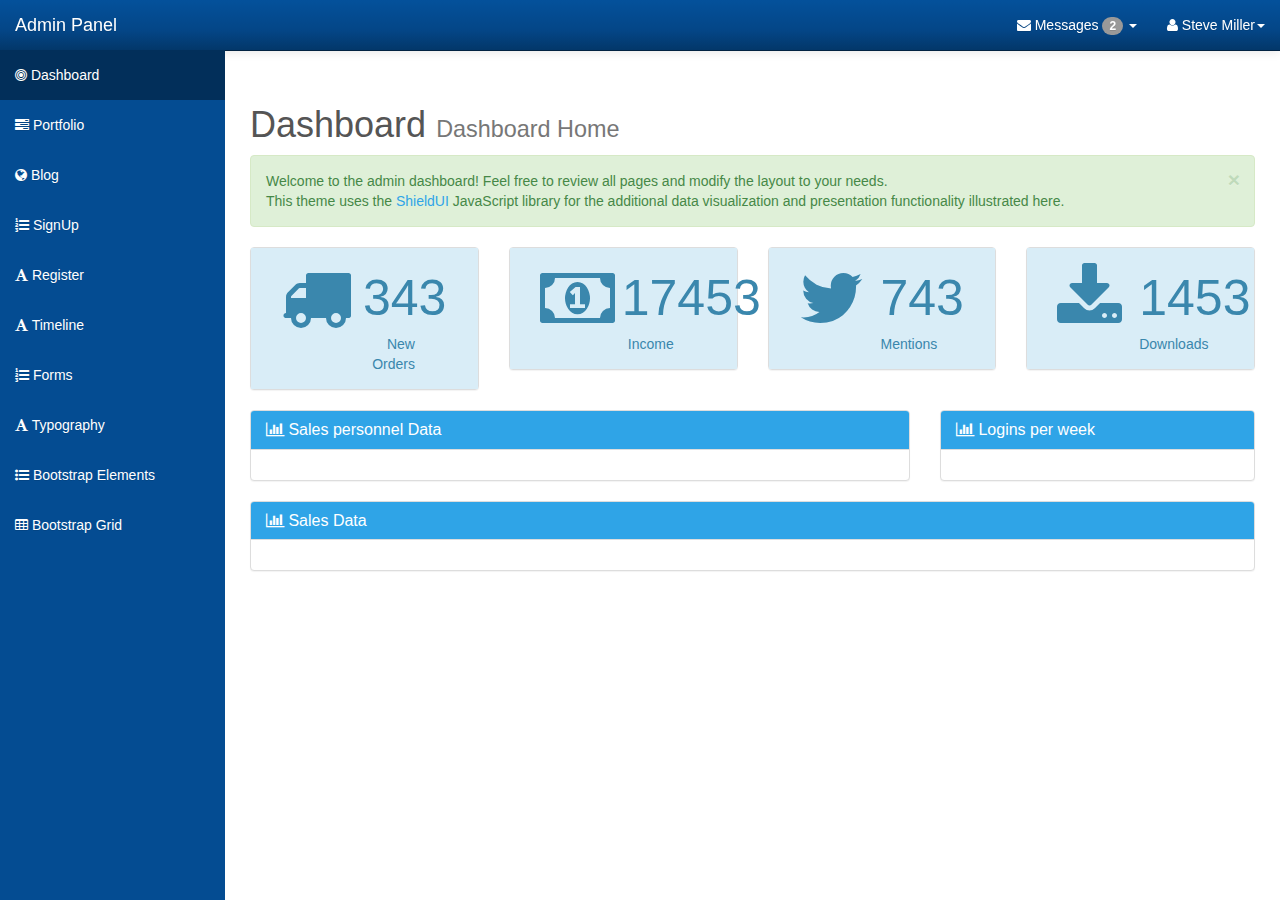
<file: final/Theme-DeepBlueAdmin/index.html>
<!DOCTYPE html>
<html lang="en">
<head>
    <meta charset="utf-8">
    <meta name="viewport" content="width=device-width, initial-scale=1.0">
    <title>Dashboard - Deep Blue Admin</title>

    <link rel="stylesheet" type="text/css" href="bootstrap/css/bootstrap.min.css" />
    <link rel="stylesheet" type="text/css" href="font-awesome/css/font-awesome.min.css" />
    <link rel="stylesheet" type="text/css" href="css/local.css" />

    <script type="text/javascript" src="js/jquery-1.10.2.min.js"></script>
    <script type="text/javascript" src="bootstrap/js/bootstrap.min.js"></script>

    <!-- you need to include the shieldui css and js assets in order for the charts to work -->
    <link rel="stylesheet" type="text/css" href="http://www.shieldui.com/shared/components/latest/css/light-bootstrap/all.min.css" />
    <script type="text/javascript" src="http://www.shieldui.com/shared/components/latest/js/shieldui-all.min.js"></script>
    <script type="text/javascript" src="http://www.prepbootstrap.com/Content/js/gridData.js"></script>
</head>
<body>
    <div id="wrapper">
        <nav class="navbar navbar-inverse navbar-fixed-top" role="navigation">
            <div class="navbar-header">
                <button type="button" class="navbar-toggle" data-toggle="collapse" data-target=".navbar-ex1-collapse">
                    <span class="sr-only">Toggle navigation</span>
                    <span class="icon-bar"></span>
                    <span class="icon-bar"></span>
                    <span class="icon-bar"></span>
                </button>
                <a class="navbar-brand" href="index.html">Admin Panel</a>
            </div>
            <div class="collapse navbar-collapse navbar-ex1-collapse">
                <ul class="nav navbar-nav side-nav">
                    <li class="active"><a href="index.html"><i class="fa fa-bullseye"></i> Dashboard</a></li>
                    <li><a href="portfolio.html"><i class="fa fa-tasks"></i> Portfolio</a></li>
                    <li><a href="forms.html"><i class="fa fa-globe"></i> Blog</a></li>
                    <li><a href="signup.html"><i class="fa fa-list-ol"></i> SignUp</a></li>
                    <li><a href="register.html"><i class="fa fa-font"></i> Register</a></li>
                    <li><a href="forms.html"><i class="fa fa-font"></i> Timeline</a></li>
                    <li><a href="forms.html"><i class="fa fa-list-ol"></i> Forms</a></li>
                    <li><a href="forms.html"><i class="fa fa-font"></i> Typography</a></li>
                    <li><a href="bootstrap-elements.html"><i class="fa fa-list-ul"></i> Bootstrap Elements</a></li>
                    <li><a href="bootstrap-grid.html"><i class="fa fa-table"></i> Bootstrap Grid</a></li>
                </ul>
                <ul class="nav navbar-nav navbar-right navbar-user">
                    <li class="dropdown messages-dropdown">
                        <a href="#" class="dropdown-toggle" data-toggle="dropdown"><i class="fa fa-envelope"></i> Messages <span class="badge">2</span> <b class="caret"></b></a>
                        <ul class="dropdown-menu">
                            <li class="dropdown-header">2 New Messages</li>
                            <li class="message-preview">
                                <a href="#">
                                    <span class="avatar"><i class="fa fa-bell"></i></span>
                                    <span class="message">Security alert</span>
                                </a>
                            </li>
                            <li class="divider"></li>
                            <li class="message-preview">
                                <a href="#">
                                    <span class="avatar"><i class="fa fa-bell"></i></span>
                                    <span class="message">Security alert</span>
                                </a>
                            </li>
                            <li class="divider"></li>
                            <li><a href="#">Go to Inbox <span class="badge">2</span></a></li>
                        </ul>
                    </li>
                     <li class="dropdown user-dropdown">
                        <a href="#" class="dropdown-toggle" data-toggle="dropdown"><i class="fa fa-user"></i> Steve Miller<b class="caret"></b></a>
                        <ul class="dropdown-menu">
                            <li><a href="#"><i class="fa fa-user"></i> Profile</a></li>
                            <li><a href="#"><i class="fa fa-gear"></i> Settings</a></li>
                            <li class="divider"></li>
                            <li><a href="#"><i class="fa fa-power-off"></i> Log Out</a></li>
                        </ul>
                    </li>
                </ul>
            </div>
        </nav>

        <div id="page-wrapper">
            <div class="row">
                <div class="col-lg-12">
                    <h1>Dashboard <small>Dashboard Home</small></h1>
                    <div class="alert alert-success alert-dismissable">
                        <button type="button" class="close" data-dismiss="alert" aria-hidden="true">&times;</button>
                        Welcome to the admin dashboard! Feel free to review all pages and modify the layout to your needs. 
                        <br />
                        This theme uses the <a href="https://www.shieldui.com">ShieldUI</a> JavaScript library for the 
                        additional data visualization and presentation functionality illustrated here.
                    </div>
                </div>
            </div>
            <div class="row">
                <div class="col-lg-3">
                    <div class="panel panel-default ">
                        <div class="panel-body alert-info">
                            <div class="col-xs-5">
                                <i class="fa fa-truck fa-5x"></i>
                            </div>
                            <div class="col-xs-5 text-right">
                                <p class="alerts-heading">343</p>
                                <p class="alerts-text">New Orders</p>
                            </div>
                        </div>
                    </div>
                </div>
                <div class="col-lg-3">
                    <div class="panel panel-default ">
                        <div class="panel-body alert-info">
                            <div class="col-xs-5">
                                <i class="fa fa-money fa-5x"></i>
                            </div>
                            <div class="col-xs-5 text-right">
                                <p class="alerts-heading">17453</p>
                                <p class="alerts-text">Income</p>
                            </div>
                        </div>
                    </div>
                </div>
                <div class="col-lg-3">
                    <div class="panel panel-default ">
                        <div class="panel-body alert-info">
                            <div class="col-xs-5">
                                <i class="fa fa-twitter fa-5x"></i>
                            </div>
                            <div class="col-xs-5 text-right">
                                <p class="alerts-heading">743</p>
                                <p class="alerts-text">Mentions</p>
                            </div>
                        </div>
                    </div>
                </div>
                <div class="col-lg-3">
                    <div class="panel panel-default ">
                        <div class="panel-body alert-info">
                            <div class="col-xs-5">
                                <i class="fa fa-download fa-5x"></i>
                            </div>
                            <div class="col-xs-5 text-right">
                                <p class="alerts-heading">1453</p>
                                <p class="alerts-text">Downloads</p>
                            </div>
                        </div>
                    </div>
                </div>
            </div>

            <div class="row">
                <div class="col-lg-8">
                    <div class="panel panel-primary">
                        <div class="panel-heading">
                            <h3 class="panel-title"><i class="fa fa-bar-chart-o"></i> Sales personnel Data</h3>
                        </div>
                        <div class="panel-body">
                            <div id="shieldui-grid1"></div>
                        </div>
                    </div>
                </div>
                <div class="col-lg-4">
                    <div class="panel panel-primary">
                        <div class="panel-heading">
                            <h3 class="panel-title"><i class="fa fa-bar-chart-o"></i> Logins per week</h3>
                        </div>
                        <div class="panel-body">
                            <div id="shieldui-chart2"></div>
                        </div>
                    </div>
                </div>
            </div>

            <div class="row">
                <div class="col-lg-12">
                    <div class="panel panel-primary">
                        <div class="panel-heading">
                            <h3 class="panel-title"><i class="fa fa-bar-chart-o"></i> Sales Data</h3>
                        </div>
                        <div class="panel-body">
                            <div id="shieldui-chart3"></div>
                        </div>
                    </div>
                </div>
            </div>
        </div>
    </div>
    <!-- /#wrapper -->

    <script type="text/javascript">
        jQuery(function ($) {
            var performance = [12, 43, 34, 22, 12, 33, 4, 17, 22, 34, 54, 67],
                visits = [123, 323, 143, 132, 274, 223, 143, 156, 223, 223],
                budget = [23, 19, 11, 34, 42, 52, 35, 22, 37, 45, 55, 57],
                sales = [11, 9, 31, 34, 42, 52, 35, 22, 37, 45, 55, 57],
                targets = [17, 19, 5, 4, 62, 62, 75, 12, 47, 55, 65, 67],
                avrg = [117, 119, 95, 114, 162, 162, 175, 112, 147, 155, 265, 167];

            $("#shieldui-chart1").shieldChart({
                primaryHeader: {
                    text: "Visitors"
                },
                exportOptions: {
                    image: false,
                    print: false
                },
                dataSeries: [{
                    seriesType: "area",
                    collectionAlias: "Q Data",
                    data: performance
                }]
            });

            $("#shieldui-chart2").shieldChart({
                primaryHeader: {
                    text: "Login Data"
                },
                exportOptions: {
                    image: false,
                    print: false
                },
                dataSeries: [
                    {
                        seriesType: "polarbar",
                        collectionAlias: "Logins",
                        data: visits
                    },
                    {
                        seriesType: "polarbar",
                        collectionAlias: "Avg Visit Duration",
                        data: avrg
                    }
                ]
            });

            $("#shieldui-chart3").shieldChart({
                primaryHeader: {
                    text: "Sales Data"
                },
                dataSeries: [
                    {
                        seriesType: "bar",
                        collectionAlias: "Budget",
                        data: budget
                    },
                    {
                        seriesType: "bar",
                        collectionAlias: "Sales",
                        data: sales
                    },
                    {
                        seriesType: "spline",
                        collectionAlias: "Targets",
                        data: targets
                    }
                ]
            });

            $("#shieldui-grid1").shieldGrid({
                dataSource: {
                    data: gridData
                },
                sorting: {
                    multiple: true
                },
                paging: {
                    pageSize: 7,
                    pageLinksCount: 4
                },
                selection: {
                    type: "row",
                    multiple: true,
                    toggle: false
                },
                columns: [
                    { field: "id", width: "70px", title: "ID" },
                    { field: "name", title: "Person Name" },
                    { field: "company", title: "Company Name" },
                    { field: "email", title: "Email Address", width: "270px" }
                ]
            });
        });
    </script>
</body>
</html>
</file>
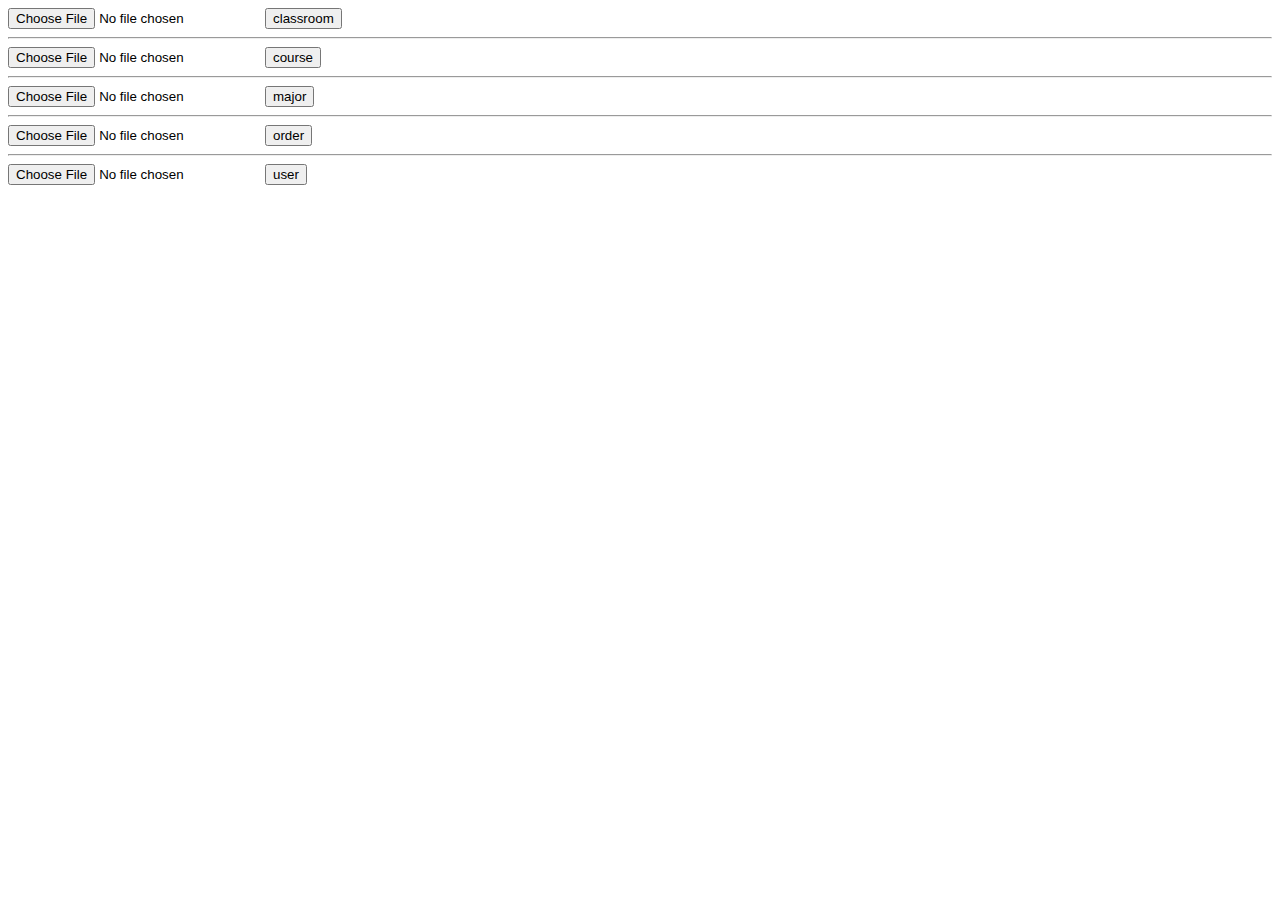
<file: Database_homework/admin/upload/index.html>
<!DOCTYPE html PUBLIC "-//W3C//DTD XHTML 1.0 Transitional//EN" "http://www.w3.org/TR/xhtml1/DTD/xhtml1-transitional.dtd">
<html xmlns="http://www.w3.org/1999/xhtml">
<head>
    <meta http-equiv="Content-Type" content="text/html; charset=utf-8" />
    <title></title>
    <meta name="keywords" content=" keywords" />
    <meta name="description" content="description" />
</head>
<body>
    <form method="post" action="upload.php" enctype="multipart/form-data">
    <input type="file" name="file" size="20" />
    <input type="submit" name="import" value="classroom" />
    </form>
<hr>
    <form method="post" action="upload.php" enctype="multipart/form-data">
    <input type="file" name="file" size="20" />
    <input type="submit" name="import" value="course" />
    </form>
<hr>
    <form method="post" action="upload.php" enctype="multipart/form-data">
    <input type="file" name="file" size="20" />
    <input type="submit" name="import" value="major" />
    </form>
<hr>
    <form method="post" action="upload.php" enctype="multipart/form-data">
    <input type="file" name="file" size="20" />
    <input type="submit" name="import" value="order" />
    </form>
<hr>
    <form method="post" action="upload.php" enctype="multipart/form-data">
    <input type="file" name="file" size="20" />
    <input type="submit" name="import" value="user" />
    </form>
</body>
</html>
</file>
<file: final/Theme-DeepBlueAdmin/css/local.css>
﻿/* Deep Blue Admin Bootstrap Theme by PrepBootstrap - http://www.prepbootstrap.com */
body {
  margin-top: 70px;
}
#wrapper {
  padding-left: 0;
}
#page-wrapper {
  width: 100%;
  padding: 5px 15px;
}

.sui-cell {
    font-family: "Helvetica Neue", Helvetica, Arial, sans-serif;
}

body {
  font-family: "Helvetica Neue", Helvetica, Arial, sans-serif;
  font-size: 14px;
  line-height: 1.42857143;
  color: #555555;
  background-color: #ffffff;
}
.text-muted {
  color: #999999;
}
.text-primary {
  color: #2fa4e7;
}
a.text-primary:hover {
  color: #178acc;
}
.text-success {
  color: #468847;
}
a.text-success:hover {
  color: #356635;
}
.text-info {
  color: #3a87ad;
}
a.text-info:hover {
  color: #2d6987;
}
.text-warning {
  color: #c09853;
}
a.text-warning:hover {
  color: #a47e3c;
}
.text-danger {
  color: #b94a48;
}
a.text-danger:hover {
  color: #953b39;
}
.bg-primary {
  color: #fff;
  background-color: #2fa4e7;
}
a.bg-primary:hover {
  background-color: #178acc;
}

.has-success .help-block,
.has-success .control-label,
.has-success .radio,
.has-success .checkbox,
.has-success .radio-inline,
.has-success .checkbox-inline {
  color: #468847;
}
.has-success .form-control {
  border-color: #468847;
  -webkit-box-shadow: inset 0 1px 1px rgba(0, 0, 0, 0.075);
  box-shadow: inset 0 1px 1px rgba(0, 0, 0, 0.075);
}
.has-success .form-control:focus {
  border-color: #356635;
  -webkit-box-shadow: inset 0 1px 1px rgba(0, 0, 0, 0.075), 0 0 6px #7aba7b;
  box-shadow: inset 0 1px 1px rgba(0, 0, 0, 0.075), 0 0 6px #7aba7b;
}
.has-success .input-group-addon {
  color: #468847;
  border-color: #468847;
  background-color: #dff0d8;
}
.has-success .form-control-feedback {
  color: #468847;
}

.has-warning .help-block,
.has-warning .control-label,
.has-warning .radio,
.has-warning .checkbox,
.has-warning .radio-inline,
.has-warning .checkbox-inline {
  color: #c09853;
}
.has-warning .form-control {
  border-color: #c09853;
  -webkit-box-shadow: inset 0 1px 1px rgba(0, 0, 0, 0.075);
  box-shadow: inset 0 1px 1px rgba(0, 0, 0, 0.075);
}
.has-warning .form-control:focus {
  border-color: #a47e3c;
  -webkit-box-shadow: inset 0 1px 1px rgba(0, 0, 0, 0.075), 0 0 6px #dbc59e;
  box-shadow: inset 0 1px 1px rgba(0, 0, 0, 0.075), 0 0 6px #dbc59e;
}
.has-warning .input-group-addon {
  color: #c09853;
  border-color: #c09853;
  background-color: #fcf8e3;
}
.has-warning .form-control-feedback {
  color: #c09853;
}
.has-error .help-block,
.has-error .control-label,
.has-error .radio,
.has-error .checkbox,
.has-error .radio-inline,
.has-error .checkbox-inline {
  color: #b94a48;
}
.has-error .form-control {
  border-color: #b94a48;
  -webkit-box-shadow: inset 0 1px 1px rgba(0, 0, 0, 0.075);
  box-shadow: inset 0 1px 1px rgba(0, 0, 0, 0.075);
}
.has-error .form-control:focus {
  border-color: #953b39;
  -webkit-box-shadow: inset 0 1px 1px rgba(0, 0, 0, 0.075), 0 0 6px #d59392;
  box-shadow: inset 0 1px 1px rgba(0, 0, 0, 0.075), 0 0 6px #d59392;
}
.has-error .input-group-addon {
  color: #b94a48;
  border-color: #b94a48;
  background-color: #f2dede;
}
.has-error .form-control-feedback {
  color: #b94a48;
}
.form-control-static {
  margin-bottom: 0;
}
.help-block {
  display: block;
  margin-top: 5px;
  margin-bottom: 10px;
  color: #959595;
}
.btn {
  display: inline-block;
  margin-bottom: 0;
  font-weight: normal;
  text-align: center;
  vertical-align: middle;
  cursor: pointer;
  background-image: none;
  border: 1px solid transparent;
  white-space: nowrap;
  padding: 8px 12px;
  font-size: 14px;
  line-height: 1.42857143;
  border-radius: 4px;
  -webkit-user-select: none;
  -moz-user-select: none;
  -ms-user-select: none;
  user-select: none;
}
.btn:hover,
.btn:focus {
  color: #555555;
  text-decoration: none;
}
.btn:active,
.btn.active {
  outline: 0;
  background-image: none;
  -webkit-box-shadow: inset 0 3px 5px rgba(0, 0, 0, 0.125);
  box-shadow: inset 0 3px 5px rgba(0, 0, 0, 0.125);
}
.btn.disabled,
.btn[disabled],
fieldset[disabled] .btn {
  cursor: not-allowed;
  pointer-events: none;
  opacity: 0.65;
  filter: alpha(opacity=65);
  -webkit-box-shadow: none;
  box-shadow: none;
}
.btn-default {
  color: #555555;
  background-color: #ffffff;
  border-color: rgba(0, 0, 0, 0.1);
}
.btn-default:hover,
.btn-default:focus,
.btn-default:active,
.btn-default.active,
.open .dropdown-toggle.btn-default {
  color: #555555;
  background-color: #ebebeb;
  border-color: rgba(0, 0, 0, 0.1);
}
.btn-primary {
  color: #ffffff;
  background-color: #2fa4e7;
  border-color: #2fa4e7;
}
.btn-primary.disabled,
.btn-primary[disabled],
fieldset[disabled] .btn-primary,
.btn-primary.disabled:hover,
.btn-primary[disabled]:hover,
fieldset[disabled] .btn-primary:hover,
.btn-primary.disabled:focus,
.btn-primary[disabled]:focus,
fieldset[disabled] .btn-primary:focus,
.btn-primary.disabled:active,
.btn-primary[disabled]:active,
fieldset[disabled] .btn-primary:active,
.btn-primary.disabled.active,
.btn-primary[disabled].active,
fieldset[disabled] .btn-primary.active {
  background-color: #2fa4e7;
  border-color: #2fa4e7;
}
.btn-primary .badge {
  color: #2fa4e7;
  background-color: #ffffff;
}
.btn-success {
  color: #ffffff;
  background-color: #73a839;
  border-color: #73a839;
}
.btn-success:hover,
.btn-success:focus,
.btn-success:active,
.btn-success.active,
.open .dropdown-toggle.btn-success {
  color: #ffffff;
  background-color: #5e8a2f;
  border-color: #547a29;
}
.btn-success.disabled,
.btn-success[disabled],
fieldset[disabled] .btn-success,
.btn-success.disabled:hover,
.btn-success[disabled]:hover,
fieldset[disabled] .btn-success:hover,
.btn-success.disabled:focus,
.btn-success[disabled]:focus,
fieldset[disabled] .btn-success:focus,
.btn-success.disabled:active,
.btn-success[disabled]:active,
fieldset[disabled] .btn-success:active,
.btn-success.disabled.active,
.btn-success[disabled].active,
fieldset[disabled] .btn-success.active {
  background-color: #73a839;
  border-color: #73a839;
}
.btn-success .badge {
  color: #73a839;
  background-color: #ffffff;
}
.btn-info {
  color: #ffffff;
  background-color: #033c73;
  border-color: #033c73;
}
.btn-info:hover,
.btn-info:focus,
.btn-info:active,
.btn-info.active,
.open .dropdown-toggle.btn-info {
  color: #ffffff;
  background-color: #02274b;
  border-color: #011d37;
}
.btn-info:active,
.btn-info.active,
.open .dropdown-toggle.btn-info {
  background-image: none;
}
.btn-info.disabled,
.btn-info[disabled],
fieldset[disabled] .btn-info,
.btn-info.disabled:hover,
.btn-info[disabled]:hover,
fieldset[disabled] .btn-info:hover,
.btn-info.disabled:focus,
.btn-info[disabled]:focus,
fieldset[disabled] .btn-info:focus,
.btn-info.disabled:active,
.btn-info[disabled]:active,
fieldset[disabled] .btn-info:active,
.btn-info.disabled.active,
.btn-info[disabled].active,
fieldset[disabled] .btn-info.active {
  background-color: #033c73;
  border-color: #033c73;
}
.btn-info .badge {
  color: #033c73;
  background-color: #ffffff;
}
.btn-warning {
  color: #ffffff;
  background-color: #dd5600;
  border-color: #dd5600;
}
.btn-warning:hover,
.btn-warning:focus,
.btn-warning:active,
.btn-warning.active,
.open .dropdown-toggle.btn-warning {
  color: #ffffff;
  background-color: #b44600;
  border-color: #a03e00;
}
.btn-warning:active,
.btn-warning.active,
.open .dropdown-toggle.btn-warning {
  background-image: none;
}
.btn-warning.disabled,
.btn-warning[disabled],
fieldset[disabled] .btn-warning,
.btn-warning.disabled:hover,
.btn-warning[disabled]:hover,
fieldset[disabled] .btn-warning:hover,
.btn-warning.disabled:focus,
.btn-warning[disabled]:focus,
fieldset[disabled] .btn-warning:focus,
.btn-warning.disabled:active,
.btn-warning[disabled]:active,
fieldset[disabled] .btn-warning:active,
.btn-warning.disabled.active,
.btn-warning[disabled].active,
fieldset[disabled] .btn-warning.active {
  background-color: #dd5600;
  border-color: #dd5600;
}
.btn-warning .badge {
  color: #dd5600;
  background-color: #ffffff;
}
.btn-danger {
  color: #ffffff;
  background-color: #c71c22;
  border-color: #c71c22;
}
.btn-danger:hover,
.btn-danger:focus,
.btn-danger:active,
.btn-danger.active,
.open .dropdown-toggle.btn-danger {
  color: #ffffff;
  background-color: #a3171c;
  border-color: #911419;
}
.btn-danger:active,
.btn-danger.active,
.open .dropdown-toggle.btn-danger {
  background-image: none;
}
.btn-danger.disabled,
.btn-danger[disabled],
fieldset[disabled] .btn-danger,
.btn-danger.disabled:hover,
.btn-danger[disabled]:hover,
fieldset[disabled] .btn-danger:hover,
.btn-danger.disabled:focus,
.btn-danger[disabled]:focus,
fieldset[disabled] .btn-danger:focus,
.btn-danger.disabled:active,
.btn-danger[disabled]:active,
fieldset[disabled] .btn-danger:active,
.btn-danger.disabled.active,
.btn-danger[disabled].active,
fieldset[disabled] .btn-danger.active {
  background-color: #c71c22;
  border-color: #c71c22;
}
.btn-danger .badge {
  color: #c71c22;
  background-color: #ffffff;
}
.btn-link {
  color: #2fa4e7;
  font-weight: normal;
  cursor: pointer;
  border-radius: 0;
}
.btn-link,
.btn-link:active,
.btn-link[disabled],
fieldset[disabled] .btn-link {
  background-color: transparent;
  -webkit-box-shadow: none;
  box-shadow: none;
}
.btn-link,
.btn-link:hover,
.btn-link:focus,
.btn-link:active {
  border-color: transparent;
}
.btn-link:hover,
.btn-link:focus {
  color: #157ab5;
  text-decoration: underline;
  background-color: transparent;
}
.btn-link[disabled]:hover,
fieldset[disabled] .btn-link:hover,
.btn-link[disabled]:focus,
fieldset[disabled] .btn-link:focus {
  color: #999999;
  text-decoration: none;
}
.btn-lg,
.btn-group-lg > .btn {
  padding: 14px 16px;
  font-size: 18px;
  line-height: 1.33;
  border-radius: 6px;
}
.dropdown-menu {
  position: absolute;
  top: 100%;
  left: 0;
  z-index: 1000;
  display: none;
  float: left;
  min-width: 160px;
  padding: 5px 0;
  margin: 2px 0 0;
  list-style: none;
  font-size: 14px;
  background-color: #ffffff;
  border: 1px solid #cccccc;
  border: 1px solid rgba(0, 0, 0, 0.15);
  border-radius: 4px;
  -webkit-box-shadow: 0 6px 12px rgba(0, 0, 0, 0.175);
  box-shadow: 0 6px 12px rgba(0, 0, 0, 0.175);
  background-clip: padding-box;
}

.dropdown-menu > li > a:hover,
.dropdown-menu > li > a:focus {
  text-decoration: none;
  color: #ffffff;
  background-color: #2fa4e7;
}
.dropdown-menu > .active > a,
.dropdown-menu > .active > a:hover,
.dropdown-menu > .active > a:focus {
  color: #ffffff;
  text-decoration: none;
  outline: 0;
  background-color: #2fa4e7;
}
.dropdown-menu > .disabled > a,
.dropdown-menu > .disabled > a:hover,
.dropdown-menu > .disabled > a:focus {
  color: #999999;
}
.dropdown-menu > .disabled > a:hover,
.dropdown-menu > .disabled > a:focus {
  text-decoration: none;
  background-color: transparent;
  background-image: none;
  filter: progid:DXImageTransform.Microsoft.gradient(enabled = false);
  cursor: not-allowed;
}

.navbar-default {
  background-color: #2fa4e7;
  border-color: #1995dc;
}
.navbar-default .navbar-brand {
  color: #ffffff;
}
.navbar-default .navbar-brand:hover,
.navbar-default .navbar-brand:focus {
  color: #ffffff;
  background-color: none;
}
.navbar-default .navbar-text {
  color: #dddddd;
}
.navbar-default .navbar-nav > li > a {
  color: #ffffff;
}
.navbar-default .navbar-nav > li > a:hover,
.navbar-default .navbar-nav > li > a:focus {
  color: #ffffff;
  background-color: #178acc;
}
.navbar-default .navbar-nav > .active > a,
.navbar-default .navbar-nav > .active > a:hover,
.navbar-default .navbar-nav > .active > a:focus {
  color: #ffffff;
  background-color: #178acc;
}
.navbar-default .navbar-nav > .disabled > a,
.navbar-default .navbar-nav > .disabled > a:hover,
.navbar-default .navbar-nav > .disabled > a:focus {
  color: #dddddd;
  background-color: transparent;
}
.navbar-default .navbar-toggle {
  border-color: #178acc;
}
.navbar-default .navbar-toggle:hover,
.navbar-default .navbar-toggle:focus {
  background-color: #178acc;
}
.navbar-default .navbar-toggle .icon-bar {
  background-color: #ffffff;
}
.navbar-default .navbar-collapse,
.navbar-default .navbar-form {
  border-color: #1995dc;
}
.navbar-default .navbar-nav > .open > a,
.navbar-default .navbar-nav > .open > a:hover,
.navbar-default .navbar-nav > .open > a:focus {
  background-color: #178acc;
  color: #ffffff;
}
@media (max-width: 767px) {
  .navbar-default .navbar-nav .open .dropdown-menu > li > a {
    color: #ffffff;
  }
  .navbar-default .navbar-nav .open .dropdown-menu > li > a:hover,
  .navbar-default .navbar-nav .open .dropdown-menu > li > a:focus {
    color: #ffffff;
    background-color: #178acc;
  }
  .navbar-default .navbar-nav .open .dropdown-menu > .active > a,
  .navbar-default .navbar-nav .open .dropdown-menu > .active > a:hover,
  .navbar-default .navbar-nav .open .dropdown-menu > .active > a:focus {
    color: #ffffff;
    background-color: #178acc;
  }
  .navbar-default .navbar-nav .open .dropdown-menu > .disabled > a,
  .navbar-default .navbar-nav .open .dropdown-menu > .disabled > a:hover,
  .navbar-default .navbar-nav .open .dropdown-menu > .disabled > a:focus {
    color: #dddddd;
    background-color: transparent;
  }
}
.navbar-default .navbar-link {
  color: #ffffff;
}
.navbar-default .navbar-link:hover {
  color: #ffffff;
}
.navbar-inverse {
  background-color: #033c73;
  border-color: #022f5a;
}
.navbar-inverse .navbar-brand {
  color: #ffffff;
}
.navbar-inverse .navbar-brand:hover,
.navbar-inverse .navbar-brand:focus {
  color: #ffffff;
  background-color: none;
}
.navbar-inverse .navbar-text {
  color: #ffffff;
}
.navbar-inverse .navbar-nav > li > a {
  color: #ffffff;
}
.navbar-inverse .navbar-nav > li > a:hover,
.navbar-inverse .navbar-nav > li > a:focus {
  color: #ffffff;
  background-color: #022f5a;
}
.navbar-inverse .navbar-nav > .active > a,
.navbar-inverse .navbar-nav > .active > a:hover,
.navbar-inverse .navbar-nav > .active > a:focus {
  color: #ffffff;
  background-color: #022f5a;
}
.navbar-inverse .navbar-nav > .disabled > a,
.navbar-inverse .navbar-nav > .disabled > a:hover,
.navbar-inverse .navbar-nav > .disabled > a:focus {
  color: #cccccc;
  background-color: transparent;
}
.navbar-inverse .navbar-toggle {
  border-color: #022f5a;
}
.navbar-inverse .navbar-toggle:hover,
.navbar-inverse .navbar-toggle:focus {
  background-color: #022f5a;
}
.navbar-inverse .navbar-toggle .icon-bar {
  background-color: #ffffff;
}
.navbar-inverse .navbar-collapse,
.navbar-inverse .navbar-form {
  border-color: #022a50;
}
.navbar-inverse .navbar-nav > .open > a,
.navbar-inverse .navbar-nav > .open > a:hover,
.navbar-inverse .navbar-nav > .open > a:focus {
  background-color: #022f5a;
  color: #ffffff;
}
@media (max-width: 767px) {
  .navbar-inverse .navbar-nav .open .dropdown-menu > .dropdown-header {
    border-color: #022f5a;
  }
  .navbar-inverse .navbar-nav .open .dropdown-menu .divider {
    background-color: #022f5a;
  }
  .navbar-inverse .navbar-nav .open .dropdown-menu > li > a {
    color: #ffffff;
  }
  .navbar-inverse .navbar-nav .open .dropdown-menu > li > a:hover,
  .navbar-inverse .navbar-nav .open .dropdown-menu > li > a:focus {
    color: #ffffff;
    background-color: #022f5a;
  }
  .navbar-inverse .navbar-nav .open .dropdown-menu > .active > a,
  .navbar-inverse .navbar-nav .open .dropdown-menu > .active > a:hover,
  .navbar-inverse .navbar-nav .open .dropdown-menu > .active > a:focus {
    color: #ffffff;
    background-color: #022f5a;
  }
  .navbar-inverse .navbar-nav .open .dropdown-menu > .disabled > a,
  .navbar-inverse .navbar-nav .open .dropdown-menu > .disabled > a:hover,
  .navbar-inverse .navbar-nav .open .dropdown-menu > .disabled > a:focus {
    color: #cccccc;
    background-color: transparent;
  }
}
.navbar-inverse .navbar-link {
  color: #ffffff;
}
.navbar-inverse .navbar-link:hover {
  color: #ffffff;
}
.breadcrumb {
  padding: 8px 15px;
  margin-bottom: 20px;
  list-style: none;
  background-color: #f5f5f5;
  border-radius: 4px;
}
.breadcrumb > li {
  display: inline-block;
}
.breadcrumb > li + li:before {
  content: "/\00a0";
  padding: 0 5px;
  color: #cccccc;
}
.breadcrumb > .active {
  color: #999999;
}
.pagination {
  display: inline-block;
  padding-left: 0;
  margin: 20px 0;
  border-radius: 4px;
}
.pagination > li {
  display: inline;
}
.pagination > li > a,
.pagination > li > span {
  position: relative;
  float: left;
  padding: 8px 12px;
  line-height: 1.42857143;
  text-decoration: none;
  color: #2fa4e7;
  background-color: #ffffff;
  border: 1px solid #dddddd;
  margin-left: -1px;
}
.pagination > li:first-child > a,
.pagination > li:first-child > span {
  margin-left: 0;
  border-bottom-left-radius: 4px;
  border-top-left-radius: 4px;
}
.pagination > li:last-child > a,
.pagination > li:last-child > span {
  border-bottom-right-radius: 4px;
  border-top-right-radius: 4px;
}
.pagination > li > a:hover,
.pagination > li > span:hover,
.pagination > li > a:focus,
.pagination > li > span:focus {
  color: #157ab5;
  background-color: #eeeeee;
  border-color: #dddddd;
}
.pagination > .active > a,
.pagination > .active > span,
.pagination > .active > a:hover,
.pagination > .active > span:hover,
.pagination > .active > a:focus,
.pagination > .active > span:focus {
  z-index: 2;
  color: #999999;
  background-color: #f5f5f5;
  border-color: #dddddd;
  cursor: default;
}
.pagination > .disabled > span,
.pagination > .disabled > span:hover,
.pagination > .disabled > span:focus,
.pagination > .disabled > a,
.pagination > .disabled > a:hover,
.pagination > .disabled > a:focus {
  color: #999999;
  background-color: #ffffff;
  border-color: #dddddd;
  cursor: not-allowed;
}
.pagination-lg > li > a,
.pagination-lg > li > span {
  padding: 14px 16px;
  font-size: 18px;
}

.label-default {
  background-color: #999999;
}
.label-default[href]:hover,
.label-default[href]:focus {
  background-color: #808080;
}
.label-primary {
  background-color: #2fa4e7;
}
.label-primary[href]:hover,
.label-primary[href]:focus {
  background-color: #178acc;
}
.label-success {
  background-color: #73a839;
}
.label-success[href]:hover,
.label-success[href]:focus {
  background-color: #59822c;
}
.label-info {
  background-color: #033c73;
}
.label-info[href]:hover,
.label-info[href]:focus {
  background-color: #022241;
}
.label-warning {
  background-color: #dd5600;
}
.label-warning[href]:hover,
.label-warning[href]:focus {
  background-color: #aa4200;
}
.label-danger {
  background-color: #c71c22;
}
.label-danger[href]:hover,
.label-danger[href]:focus {
  background-color: #9a161a;
}
.badge {
  display: inline-block;
  min-width: 10px;
  padding: 3px 7px;
  font-size: 12px;
  font-weight: bold;
  color: #ffffff;
  line-height: 1;
  vertical-align: baseline;
  white-space: nowrap;
  text-align: center;
  background-color: #999999;
  border-radius: 10px;
}
.badge:empty {
  display: none;
}
.btn .badge {
  position: relative;
  top: -1px;
}
.btn-xs .badge {
  top: 0;
  padding: 1px 5px;
}
a.badge:hover,
a.badge:focus {
  color: #ffffff;
  text-decoration: none;
  cursor: pointer;
}
a.list-group-item.active > .badge,
.nav-pills > .active > a > .badge {
  color: #2fa4e7;
  background-color: #ffffff;
}
.nav-pills > li > a > .badge {
  margin-left: 3px;
}
.jumbotron {
  padding: 30px;
  margin-bottom: 30px;
  color: inherit;
  background-color: #eeeeee;
}
a.thumbnail:hover,
a.thumbnail:focus,
a.thumbnail.active {
  border-color: #2fa4e7;
}
.thumbnail .caption {
  padding: 9px;
  color: #555555;
}
.alert-success {
  background-color: #dff0d8;
  border-color: #d6e9c6;
  color: #468847;
}
.alert-success hr {
  border-top-color: #c9e2b3;
}
.alert-success .alert-link {
  color: #356635;
}
.alert-info {
  background-color: #d9edf7;
  border-color: #bce8f1;
  color: #3a87ad;
}
.alert-info hr {
  border-top-color: #a6e1ec;
}
.alert-info .alert-link {
  color: #2d6987;
}
.alert-warning {
  background-color: #fcf8e3;
  border-color: #fbeed5;
  color: #c09853;
}
.alert-warning hr {
  border-top-color: #f8e5be;
}
.alert-warning .alert-link {
  color: #a47e3c;
}
.alert-danger {
  background-color: #f2dede;
  border-color: #eed3d7;
  color: #b94a48;
}
.alert-danger hr {
  border-top-color: #e6c1c7;
}
.alert-danger .alert-link {
  color: #953b39;
}
a.list-group-item.active,
a.list-group-item.active:hover,
a.list-group-item.active:focus {
  z-index: 2;
  color: #ffffff;
  background-color: #2fa4e7;
  border-color: #2fa4e7;
}
a.list-group-item.active .list-group-item-text,
a.list-group-item.active:hover .list-group-item-text,
a.list-group-item.active:focus .list-group-item-text {
  color: #e6f4fc;
}
.list-group-item-success {
  color: #468847;
  background-color: #dff0d8;
}
a.list-group-item-success {
  color: #468847;
}
a.list-group-item-success .list-group-item-heading {
  color: inherit;
}
a.list-group-item-success:hover,
a.list-group-item-success:focus {
  color: #468847;
  background-color: #d0e9c6;
}
a.list-group-item-success.active,
a.list-group-item-success.active:hover,
a.list-group-item-success.active:focus {
  color: #fff;
  background-color: #468847;
  border-color: #468847;
}
.list-group-item-info {
  color: #3a87ad;
  background-color: #d9edf7;
}
a.list-group-item-info {
  color: #3a87ad;
}
a.list-group-item-info .list-group-item-heading {
  color: inherit;
}
a.list-group-item-info:hover,
a.list-group-item-info:focus {
  color: #3a87ad;
  background-color: #c4e3f3;
}
a.list-group-item-info.active,
a.list-group-item-info.active:hover,
a.list-group-item-info.active:focus {
  color: #fff;
  background-color: #3a87ad;
  border-color: #3a87ad;
}
.list-group-item-warning {
  color: #c09853;
  background-color: #fcf8e3;
}
a.list-group-item-warning {
  color: #c09853;
}
a.list-group-item-warning .list-group-item-heading {
  color: inherit;
}
a.list-group-item-warning:hover,
a.list-group-item-warning:focus {
  color: #c09853;
  background-color: #faf2cc;
}
a.list-group-item-warning.active,
a.list-group-item-warning.active:hover,
a.list-group-item-warning.active:focus {
  color: #fff;
  background-color: #c09853;
  border-color: #c09853;
}
.list-group-item-danger {
  color: #b94a48;
  background-color: #f2dede;
}
a.list-group-item-danger {
  color: #b94a48;
}
a.list-group-item-danger .list-group-item-heading {
  color: inherit;
}
a.list-group-item-danger:hover,
a.list-group-item-danger:focus {
  color: #b94a48;
  background-color: #ebcccc;
}
a.list-group-item-danger.active,
a.list-group-item-danger.active:hover,
a.list-group-item-danger.active:focus {
  color: #fff;
  background-color: #b94a48;
  border-color: #b94a48;
}
.list-group-item-heading {
  margin-top: 0;
  margin-bottom: 5px;
}
.list-group-item-text {
  margin-bottom: 0;
  line-height: 1.3;
}
.panel {
  margin-bottom: 20px;
  background-color: #ffffff;
  border: 1px solid transparent;
  border-radius: 4px;
  -webkit-box-shadow: 0 1px 1px rgba(0, 0, 0, 0.05);
  box-shadow: 0 1px 1px rgba(0, 0, 0, 0.05);
}
.panel-body {
  padding: 15px;
}
.panel-heading {
  padding: 10px 15px;
  border-bottom: 1px solid transparent;
  border-top-right-radius: 3px;
  border-top-left-radius: 3px;
}
.panel-group .panel-heading + .panel-collapse .panel-body {
  border-top: 1px solid #dddddd;
}
.panel-group .panel-footer {
  border-top: 0;
}
.panel-group .panel-footer + .panel-collapse .panel-body {
  border-bottom: 1px solid #dddddd;
}
.panel-default {
  border-color: #dddddd;
}
.panel-default > .panel-heading {
  color: #555555;
  background-color: #f5f5f5;
  border-color: #dddddd;
}
.panel-default > .panel-heading + .panel-collapse .panel-body {
  border-top-color: #dddddd;
}
.panel-default > .panel-footer + .panel-collapse .panel-body {
  border-bottom-color: #dddddd;
}
.panel-primary {
  border-color: #dddddd;
}
.panel-primary > .panel-heading {
  color: #ffffff;
  background-color: #2fa4e7;
  border-color: #dddddd;
}
.panel-primary > .panel-heading + .panel-collapse .panel-body {
  border-top-color: #dddddd;
}
.panel-primary > .panel-footer + .panel-collapse .panel-body {
  border-bottom-color: #dddddd;
}
.panel-success {
  border-color: #dddddd;
}
.panel-success > .panel-heading {
  color: #468847;
  background-color: #73a839;
  border-color: #dddddd;
}
.panel-success > .panel-heading + .panel-collapse .panel-body {
  border-top-color: #dddddd;
}
.panel-success > .panel-footer + .panel-collapse .panel-body {
  border-bottom-color: #dddddd;
}
.panel-info {
  border-color: #dddddd;
}
.panel-info > .panel-heading {
  color: #3a87ad;
  background-color: #033c73;
  border-color: #dddddd;
}
.panel-info > .panel-heading + .panel-collapse .panel-body {
  border-top-color: #dddddd;
}
.panel-info > .panel-footer + .panel-collapse .panel-body {
  border-bottom-color: #dddddd;
}
.panel-warning {
  border-color: #dddddd;
}
.panel-warning > .panel-heading {
  color: #c09853;
  background-color: #dd5600;
  border-color: #dddddd;
}
.panel-warning > .panel-heading + .panel-collapse .panel-body {
  border-top-color: #dddddd;
}
.panel-warning > .panel-footer + .panel-collapse .panel-body {
  border-bottom-color: #dddddd;
}
.panel-danger {
  border-color: #dddddd;
}
.panel-danger > .panel-heading {
  color: #b94a48;
  background-color: #c71c22;
  border-color: #dddddd;
}
.panel-danger > .panel-heading + .panel-collapse .panel-body {
  border-top-color: #dddddd;
}
.panel-danger > .panel-footer + .panel-collapse .panel-body {
  border-bottom-color: #dddddd;
}
.well {
  min-height: 20px;
  padding: 19px;
  margin-bottom: 20px;
  background-color: #f5f5f5;
  border: 1px solid #e3e3e3;
  border-radius: 4px;
  -webkit-box-shadow: inset 0 1px 1px rgba(0, 0, 0, 0.05);
  box-shadow: inset 0 1px 1px rgba(0, 0, 0, 0.05);
}
.well blockquote {
  border-color: #ddd;
  border-color: rgba(0, 0, 0, 0.15);
}
.well-lg {
  padding: 24px;
  border-radius: 6px;
}
.well-sm {
  padding: 9px;
  border-radius: 3px;
}
.navbar {
  background-image: -webkit-linear-gradient(#54b4eb, #2fa4e7 60%, #1d9ce5);
  background-image: linear-gradient(#54b4eb, #2fa4e7 60%, #1d9ce5);
  background-repeat: no-repeat;
  filter: progid:DXImageTransform.Microsoft.gradient(startColorstr='#ff54b4eb', endColorstr='#ff1d9ce5', GradientType=0);
  border-bottom: 1px solid #178acc;
  filter: none;
  -webkit-box-shadow: 0 1px 10px rgba(0, 0, 0, 0.1);
  box-shadow: 0 1px 10px rgba(0, 0, 0, 0.1);
}
.navbar .navbar-nav > li > a,
.navbar-brand {
  text-shadow: 0 1px 0 rgba(0, 0, 0, 0.1);
}
.navbar-inverse {
  background-image: -webkit-linear-gradient(#04519b, #044687 60%, #033769);
  background-image: linear-gradient(#04519b, #044687 60%, #033769);
  background-repeat: no-repeat;
  filter: progid:DXImageTransform.Microsoft.gradient(startColorstr='#ff04519b', endColorstr='#ff033769', GradientType=0);
  filter: none;
  border-bottom: 1px solid #022241;
}
.btn {
  text-shadow: 0 1px 0 rgba(0, 0, 0, 0.1);
}
.btn .caret {
  border-top-color: #fff;
}
.btn-default {
  background-image: -webkit-linear-gradient(#ffffff, #ffffff 60%, #f5f5f5);
  background-image: linear-gradient(#ffffff, #ffffff 60%, #f5f5f5);
  background-repeat: no-repeat;
  filter: progid:DXImageTransform.Microsoft.gradient(startColorstr='#ffffffff', endColorstr='#fff5f5f5', GradientType=0);
  filter: none;
  border-bottom: 1px solid #e6e6e6;
}
.btn-default:hover {
  color: #555555;
}
.btn-default .caret {
  border-top-color: #555555;
}
.btn-default {
  background-image: -webkit-linear-gradient(#ffffff, #ffffff 60%, #f5f5f5);
  background-image: linear-gradient(#ffffff, #ffffff 60%, #f5f5f5);
  background-repeat: no-repeat;
  filter: progid:DXImageTransform.Microsoft.gradient(startColorstr='#ffffffff', endColorstr='#fff5f5f5', GradientType=0);
  filter: none;
  border-bottom: 1px solid #e6e6e6;
}
.btn-primary {
  background-image: -webkit-linear-gradient(#54b4eb, #2fa4e7 60%, #1d9ce5);
  background-image: linear-gradient(#54b4eb, #2fa4e7 60%, #1d9ce5);
  background-repeat: no-repeat;
  filter: progid:DXImageTransform.Microsoft.gradient(startColorstr='#ff54b4eb', endColorstr='#ff1d9ce5', GradientType=0);
  filter: none;
  border-bottom: 1px solid #178acc;
}
.btn-success {
  background-image: -webkit-linear-gradient(#88c149, #73a839 60%, #699934);
  background-image: linear-gradient(#88c149, #73a839 60%, #699934);
  background-repeat: no-repeat;
  filter: progid:DXImageTransform.Microsoft.gradient(startColorstr='#ff88c149', endColorstr='#ff699934', GradientType=0);
  filter: none;
  border-bottom: 1px solid #59822c;
}
.btn-info {
  background-image: -webkit-linear-gradient(#04519b, #033c73 60%, #02325f);
  background-image: linear-gradient(#04519b, #033c73 60%, #02325f);
  background-repeat: no-repeat;
  filter: progid:DXImageTransform.Microsoft.gradient(startColorstr='#ff04519b', endColorstr='#ff02325f', GradientType=0);
  filter: none;
  border-bottom: 1px solid #022241;
}
.btn-warning {
  background-image: -webkit-linear-gradient(#ff6707, #dd5600 60%, #c94e00);
  background-image: linear-gradient(#ff6707, #dd5600 60%, #c94e00);
  background-repeat: no-repeat;
  filter: progid:DXImageTransform.Microsoft.gradient(startColorstr='#ffff6707', endColorstr='#ffc94e00', GradientType=0);
  filter: none;
  border-bottom: 1px solid #aa4200;
}
.btn-danger {
  background-image: -webkit-linear-gradient(#e12b31, #c71c22 60%, #b5191f);
  background-image: linear-gradient(#e12b31, #c71c22 60%, #b5191f);
  background-repeat: no-repeat;
  filter: progid:DXImageTransform.Microsoft.gradient(startColorstr='#ffe12b31', endColorstr='#ffb5191f', GradientType=0);
  filter: none;
  border-bottom: 1px solid #9a161a;
}
.panel-primary .panel-heading,
.panel-success .panel-heading,
.panel-warning .panel-heading,
.panel-danger .panel-heading,
.panel-info .panel-heading,
.panel-primary .panel-title,
.panel-success .panel-title,
.panel-warning .panel-title,
.panel-danger .panel-title,
.panel-info .panel-title {
  color: #fff;
}
.clearfix:before,
.clearfix:after,
.container:before,
.container:after,
.container-fluid:before,
.container-fluid:after,
.row:before,
.row:after,
.form-horizontal .form-group:before,
.form-horizontal .form-group:after,
.btn-toolbar:before,
.btn-toolbar:after,
.btn-group-vertical > .btn-group:before,
.btn-group-vertical > .btn-group:after,
.nav:before,
.nav:after,
.navbar:before,
.navbar:after,
.navbar-header:before,
.navbar-header:after,
.navbar-collapse:before,
.navbar-collapse:after,
.pager:before,
.pager:after,
.panel-body:before,
.panel-body:after,
.modal-footer:before,
.modal-footer:after {
  content: " ";
  display: table;
}
.clearfix:after,
.container:after,
.container-fluid:after,
.row:after,
.form-horizontal .form-group:after,
.btn-toolbar:after,
.btn-group-vertical > .btn-group:after,
.nav:after,
.navbar:after,
.navbar-header:after,
.navbar-collapse:after,
.pager:after,
.panel-body:after,
.modal-footer:after {
  clear: both;
}
.center-block {
  display: block;
  margin-left: auto;
  margin-right: auto;
}
.pull-right {
  float: right !important;
}
.pull-left {
  float: left !important;
}
.hide {
  display: none !important;
}
.show {
  display: block !important;
}
.invisible {
  visibility: hidden;
}
.text-hide {
  font: 0/0 a;
  color: transparent;
  text-shadow: none;
  background-color: transparent;
  border: 0;
}
.hidden {
  display: none !important;
  visibility: hidden !important;
}
.affix {
  position: fixed;
}

.input-lg {
height: 53px;
font-size: 18px;
line-height: 1.33;
border-radius: 6px;
}

.input-group-lg > .form-control,
.input-group-lg > .input-group-addon,
.input-group-lg > .input-group-btn > .btn {
  height: 54px;
  padding: 14px 16px;
  font-size: 18px;
  line-height: 1.33;
  border-radius: 6px;
}
select.input-group-lg > .form-control,
select.input-group-lg > .input-group-addon,
select.input-group-lg > .input-group-btn > .btn {
  height: 54px;
  line-height: 54px;
}

.nav .open > a,
.nav .open > a:hover,
.nav .open > a:focus {
  background-color: #eeeeee;
  border-color: #2fa4e7;
}
.nav-pills > li.active > a,
.nav-pills > li.active > a:hover,
.nav-pills > li.active > a:focus {
  color: #ffffff;
  background-color: #2fa4e7;
}

a {
  color: #2fa4e7;
  text-decoration: none;
}
a:hover,
a:focus {
  color: #157ab5;
  text-decoration: underline;
}
.h6 {
  font-family: "Helvetica Neue", Helvetica, Arial, sans-serif;
  font-weight: 500;
  line-height: 1.1;
  color: #317eac;
}
.h6 .small {
  font-weight: normal;
  line-height: 1;
  color: #999999;
}

/* Nav Messages */
.messages-dropdown .dropdown-menu .message-preview .avatar,
.messages-dropdown .dropdown-menu .message-preview .name,
.messages-dropdown .dropdown-menu .message-preview .message,
.messages-dropdown .dropdown-menu .message-preview .time {
  display: block;
}
.messages-dropdown .dropdown-menu .message-preview .avatar {
  float: left;
  margin-right: 15px;
}
.messages-dropdown .dropdown-menu .message-preview .name {
  font-weight: bold;
}
.messages-dropdown .dropdown-menu .message-preview .message {
  font-size: 12px;
}
.messages-dropdown .dropdown-menu .message-preview .time {
  font-size: 12px;
}

/* Nav Announcements */
.alerts-heading {
  font-size: 50px;
  margin: 0;
}
.alerts-text {
  margin: 0;
}

/* Table Headers */
table.tablesorter thead {
  cursor: pointer;
}
table.tablesorter thead tr th:hover {
  background-color: #f5f5f5;
}

/* Edit Below to Customize Widths > 768px */
@media (min-width:768px) {
  /* Wrappers */
  #wrapper {
	padding-left: 225px;
  }
  #page-wrapper {
	padding: 15px 25px;
  }

  /* Side Nav */
  .side-nav {
	margin-left: -225px;
	left: 225px;
	width: 225px;
	position: fixed;
	top: 50px;
	height: 100%;
	border-radius: 0;
	border: none;
	background-color: #044C92;
	overflow-y: auto;
  }

  /*menu overrides*/
  .side-nav>li.dropdown>ul.dropdown-menu {
	position: relative;
	min-width: 225px;
	margin: 0;
	padding: 0;
	border: none;
	border-radius: 0;
	background-color: transparent;
	box-shadow: none;
	-webkit-box-shadow: none;
  }
  .side-nav>li.dropdown>ul.dropdown-menu>li>a {
	color: #999999;
	padding: 15px 15px 15px 25px;
  }
  .side-nav>li.dropdown>ul.dropdown-menu>li>a:hover,
  .side-nav>li.dropdown>ul.dropdown-menu>li>a.active,
  .side-nav>li.dropdown>ul.dropdown-menu>li>a:focus {
	color: #fff;
	background-color: #080808;
  }
  .side-nav>li>a {
	width: 225px;
  }

  .navbar-inverse .navbar-nav>li>a:hover,
  .navbar-inverse .navbar-nav>li>a:focus {
	background-color: #080808;
  }

  /* Nav Messages */
  .messages-dropdown .dropdown-menu {
	min-width: 300px;
  }
  .messages-dropdown .dropdown-menu li a {
	white-space: normal;
  }
  .navbar-collapse {
    padding-left: 15px !important;
    padding-right: 15px !important;
  }

     .timeline {
            list-style: none;
            padding: 20px 0 20px;
            position: relative;
        }

            .timeline:before {
                top: 0;
                bottom: 0;
                position: absolute;
                content: " ";
                width: 3px;
                background-color: #eeeeee;
                left: 50%;
                margin-left: -1.5px;
            }

            .timeline > li {
                margin-bottom: 20px;
                position: relative;
            }

                .timeline > li:before,
                .timeline > li:after {
                    content: " ";
                    display: table;
                }

                .timeline > li:after {
                    clear: both;
                }

                .timeline > li:before,
                .timeline > li:after {
                    content: " ";
                    display: table;
                }

                .timeline > li:after {
                    clear: both;
                }

                .timeline > li > .timeline-panel {
                    width: 46%;
                    float: left;
                    border: 1px solid #d4d4d4;
                    border-radius: 2px;
                    padding: 20px;
                    position: relative;
                    -webkit-box-shadow: 0 1px 6px rgba(0, 0, 0, 0.175);
                    box-shadow: 0 1px 6px rgba(0, 0, 0, 0.175);
                }

                    .timeline > li > .timeline-panel:before {
                        position: absolute;
                        top: 26px;
                        right: -15px;
                        display: inline-block;
                        border-top: 15px solid transparent;
                        border-left: 15px solid #ccc;
                        border-right: 0 solid #ccc;
                        border-bottom: 15px solid transparent;
                        content: " ";
                    }

                    .timeline > li > .timeline-panel:after {
                        position: absolute;
                        top: 27px;
                        right: -14px;
                        display: inline-block;
                        border-top: 14px solid transparent;
                        border-left: 14px solid #fff;
                        border-right: 0 solid #fff;
                        border-bottom: 14px solid transparent;
                        content: " ";
                    }

                .timeline > li > .timeline-badge {
                    color: #fff;
                    width: 50px;
                    height: 50px;
                    line-height: 50px;
                    font-size: 1.4em;
                    text-align: center;
                    position: absolute;
                    top: 16px;
                    left: 50%;
                    margin-left: -25px;
                    background-color: #999999;
                    z-index: 100;                  
                }

                .timeline > li.timeline-inverted > .timeline-panel {
                    float: right;
                }

                    .timeline > li.timeline-inverted > .timeline-panel:before {
                        border-left-width: 0;
                        border-right-width: 15px;
                        left: -15px;
                        right: auto;
                    }

                    .timeline > li.timeline-inverted > .timeline-panel:after {
                        border-left-width: 0;
                        border-right-width: 14px;
                        left: -14px;
                        right: auto;
                    }

        .timeline-badge.primary {
            background-color: #2e6da4 !important;
        }

        .timeline-badge.success {
            background-color: #3f903f !important;
        }

        .timeline-badge.warning {
            background-color: #f0ad4e !important;
        }

        .timeline-badge.danger {
            background-color: #d9534f !important;
        }

        .timeline-badge.info {
            background-color: #5bc0de !important;
        }

        .timeline-title {
            margin-top: 0;
            color: inherit;
        }

        .timeline-body > p,
        .timeline-body > ul {
            margin-bottom: 0;
        }

            .timeline-body > p + p {
                margin-top: 5px;
            }

        @media (max-width: 767px) {
            ul.timeline:before {
                left: 40px;
            }

            ul.timeline > li > .timeline-panel {
                width: calc(100% - 90px);
                width: -moz-calc(100% - 90px);
                width: -webkit-calc(100% - 90px);
            }

            ul.timeline > li > .timeline-badge {
                left: 15px;
                margin-left: 0;
                top: 16px;
            }

            ul.timeline > li > .timeline-panel {
                float: right;
            }

                ul.timeline > li > .timeline-panel:before {
                    border-left-width: 0;
                    border-right-width: 15px;
                    left: -15px;
                    right: auto;
                }

                ul.timeline > li > .timeline-panel:after {
                    border-left-width: 0;
                    border-right-width: 14px;
                    left: -14px;
                    right: auto;
                }
        }
}
</file>
